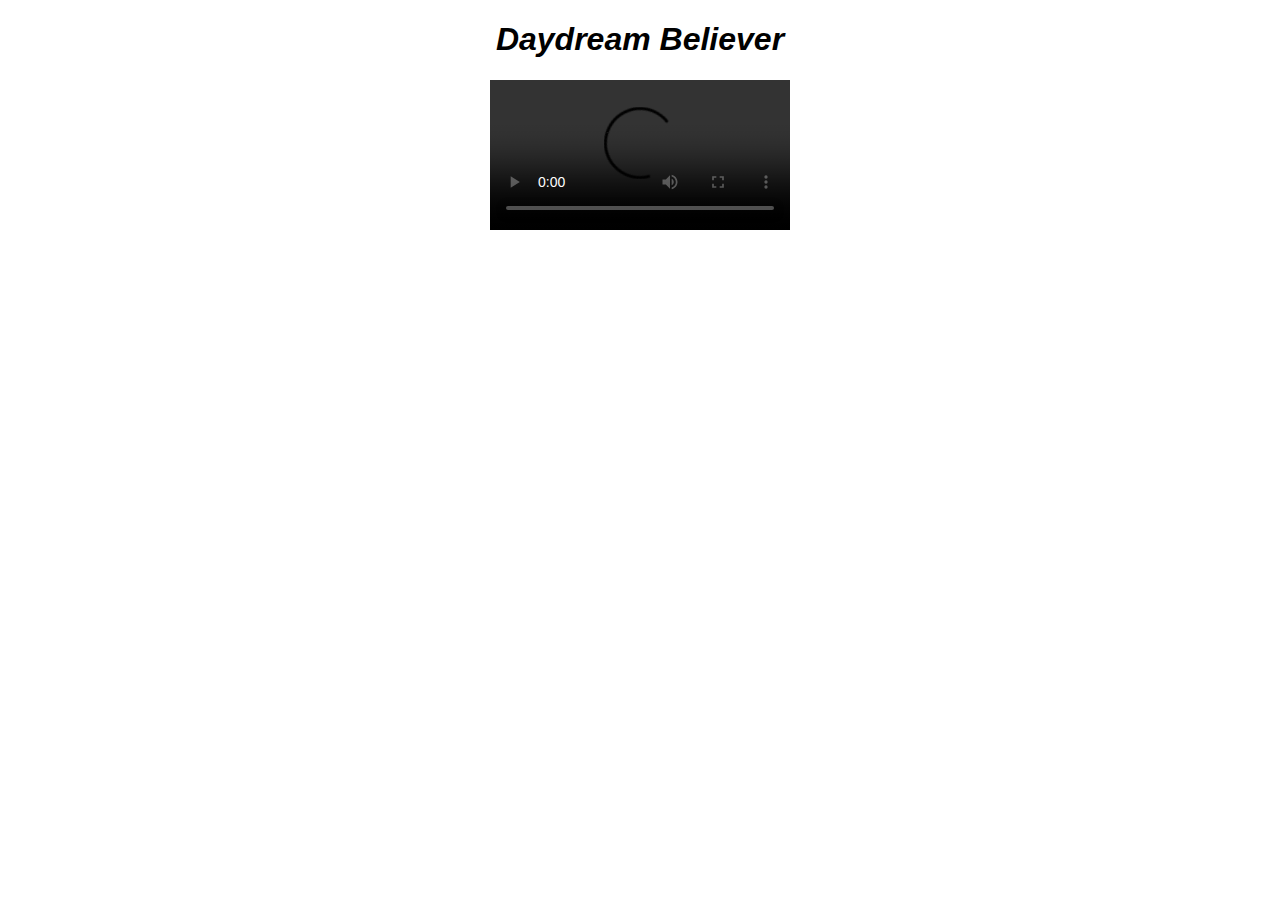
<file: karaoke/index.html>
<!DOCTYPE html>
<html>
<head>
    <meta charset="utf-8" />
    <title>Daydream Believer</title>
    <link rel="stylesheet" href="style.css" type="text/css" />
</head>

<body>

<h1 id="title">Daydream Believer</h1>

<video src="http://www.cs.tufts.edu/comp/20/daydream_believer.webm" id="music_video" controls></video>
<div id="lyrics"></div>

<script>
    function updateLyrics() {
        var video = document.getElementsByTagName("video")[0];
        var lyrics = document.getElementById("lyrics");
        if (video.currentTime < 5.0) {
            return;
        } else if (video.currentTime < 36.0) {
            lyrics.innerHTML = "<p>Oh, I could hide 'neath the wings<br/>" +
                                "Of the bluebird as she sings<br/>" +
                                "The six o'clock alarm would never ring.<br/>" +
                                "But it rings and I rise,<br/>" +
                                "Wipe the sleep out of my eyes.<br/>" +
                                "My shavin' razor's cold and it stings.</p>"
        } else if (video.currentTime < 54.0) {
            lyrics.innerHTML = "<img src=\"ldog.jpg\" alt=\"laughing dog\"/>" +
                               "<p>Cheer up, Sleepy Jean.<br/>" +
                               "Oh, what can it mean.<br/>" +
                               "To a daydream believer<br/>" +
                               "And a homecoming queen.</p>"
        } else if (video.currentTime < 83.0) {
            lyrics.innerHTML = "<p>You once thought of me<br/>" +
                               "As a white knight on a steed.<br/>" +
                               "Now you know how happy I can be.<br/>" +
                               "Oh, and our good times start and end<br/>" +
                               "Without dollar one to spend.<br/>" +
                               "But how much, baby, do we really need.</p>"
        } else if (video.currentTime < 120.0) {
            lyrics.innerHTML = "<p>Cheer up, Sleepy Jean.<br/>" +
                               "Oh, what can it mean.<br/>" +
                               "To a daydream believer<br/>" +
                               "And a homecoming queen.<br/>" +
                               "Cheer up, Sleepy Jean.<br/>" +
                               "Oh, what can it mean.<br/>" +
                               "To a daydream believer<br/>" +
                               "And a homecoming queen.</p>"
        } else if (video.currentTime < 128.0) {
            lyrics.innerHTML = "<p>[Instrumental interlude]</p>" +
                               "<img class=\"mike\" src=\"mike.png\" alt=\"mike\"/>"
        } else {
            lyrics.innerHTML = "<p>Cheer up, Sleepy Jean.<br/>" +
                               "Oh, what can it mean.<br/>" +
                               "To a daydream believer<br/>" +
                               "And a homecoming queen.<br/>" +
                               "[Repeat and fade]</p>"
        }
    }
    var v = document.getElementsByTagName("video")[0];
    v.addEventListener('timeupdate', updateLyrics, false);
</script>
</body>
</html>
</file>
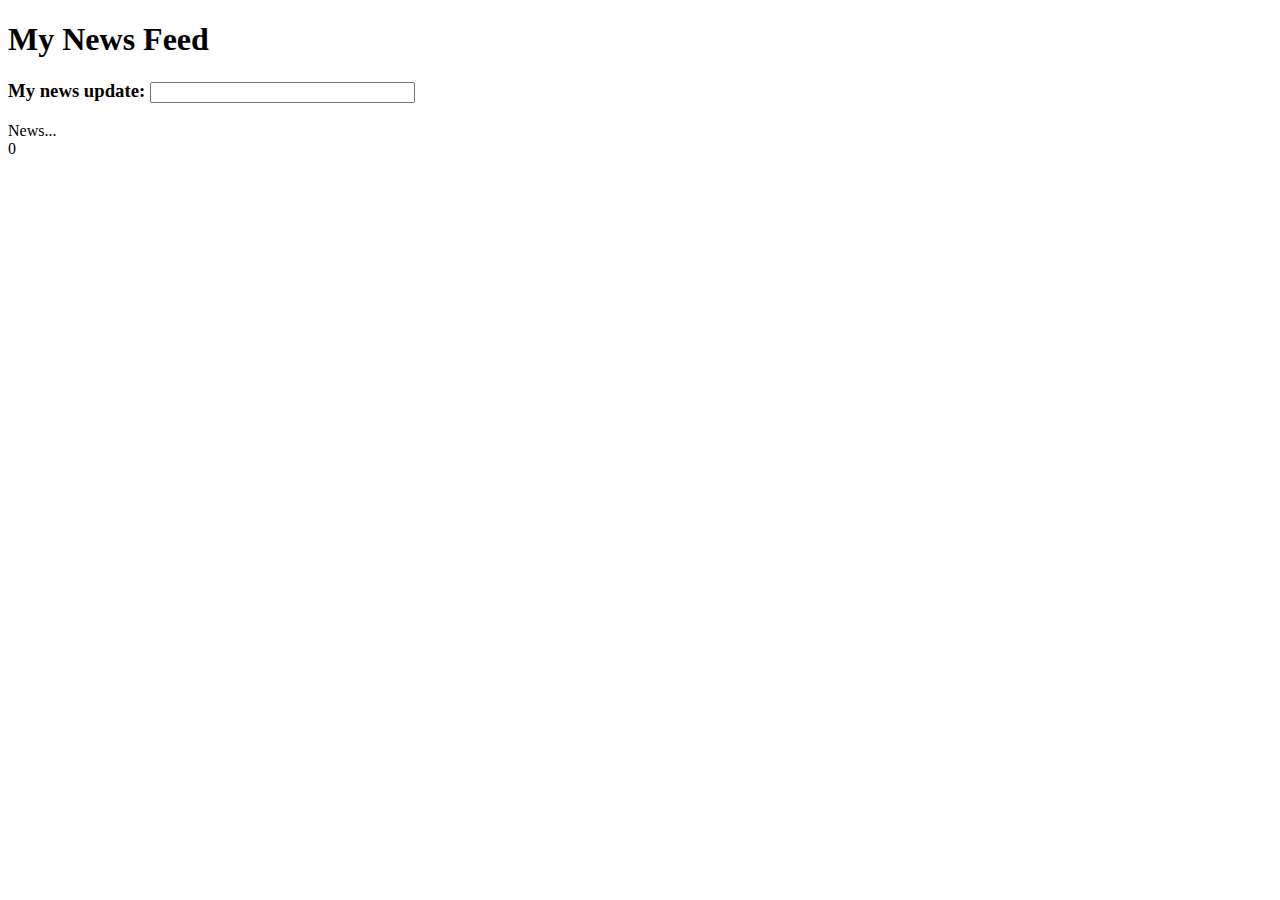
<file: newsfeed/index.html>
<!DOCTYPE html>

<html>

<head>
    <title>My News Feed</title>
    <script src="//ajax.googleapis.com/ajax/libs/jquery/2.1.1/jquery.min.js"></script>
    <script>
        $(document).ready(function() {

            var oldKeys = [];
            for (key in localStorage) {
                oldKeys.push(key);
            }

            oldKeys.sort(function (x, y) {
                var dateX = new Date(x);
                var dateY = new Date(y);
                return dateX < dateY ? -1 : dateX > dateY ? 1 : 0;
            });

            for (var i = 0; i < oldKeys.length; i++) {
                var key = oldKeys[i];
                $('div#news').after(localStorage[key]);
            }

            $('input').on('change', function() {
                var dateStr = new Date() + '';
                var log = '<p>' + dateStr + ' - ' + $(this).val() + '</p>';
                localStorage[dateStr] = log;
                $('div#news').after(log);
            });
        });
    </script>
</head>

<body>
<h1>My News Feed</h1>
<h3>My news update: <input type="text" id="msg" name="msg" size="30" /></h3>
<div id="news">News...</div>
</body>
</html>
</file>
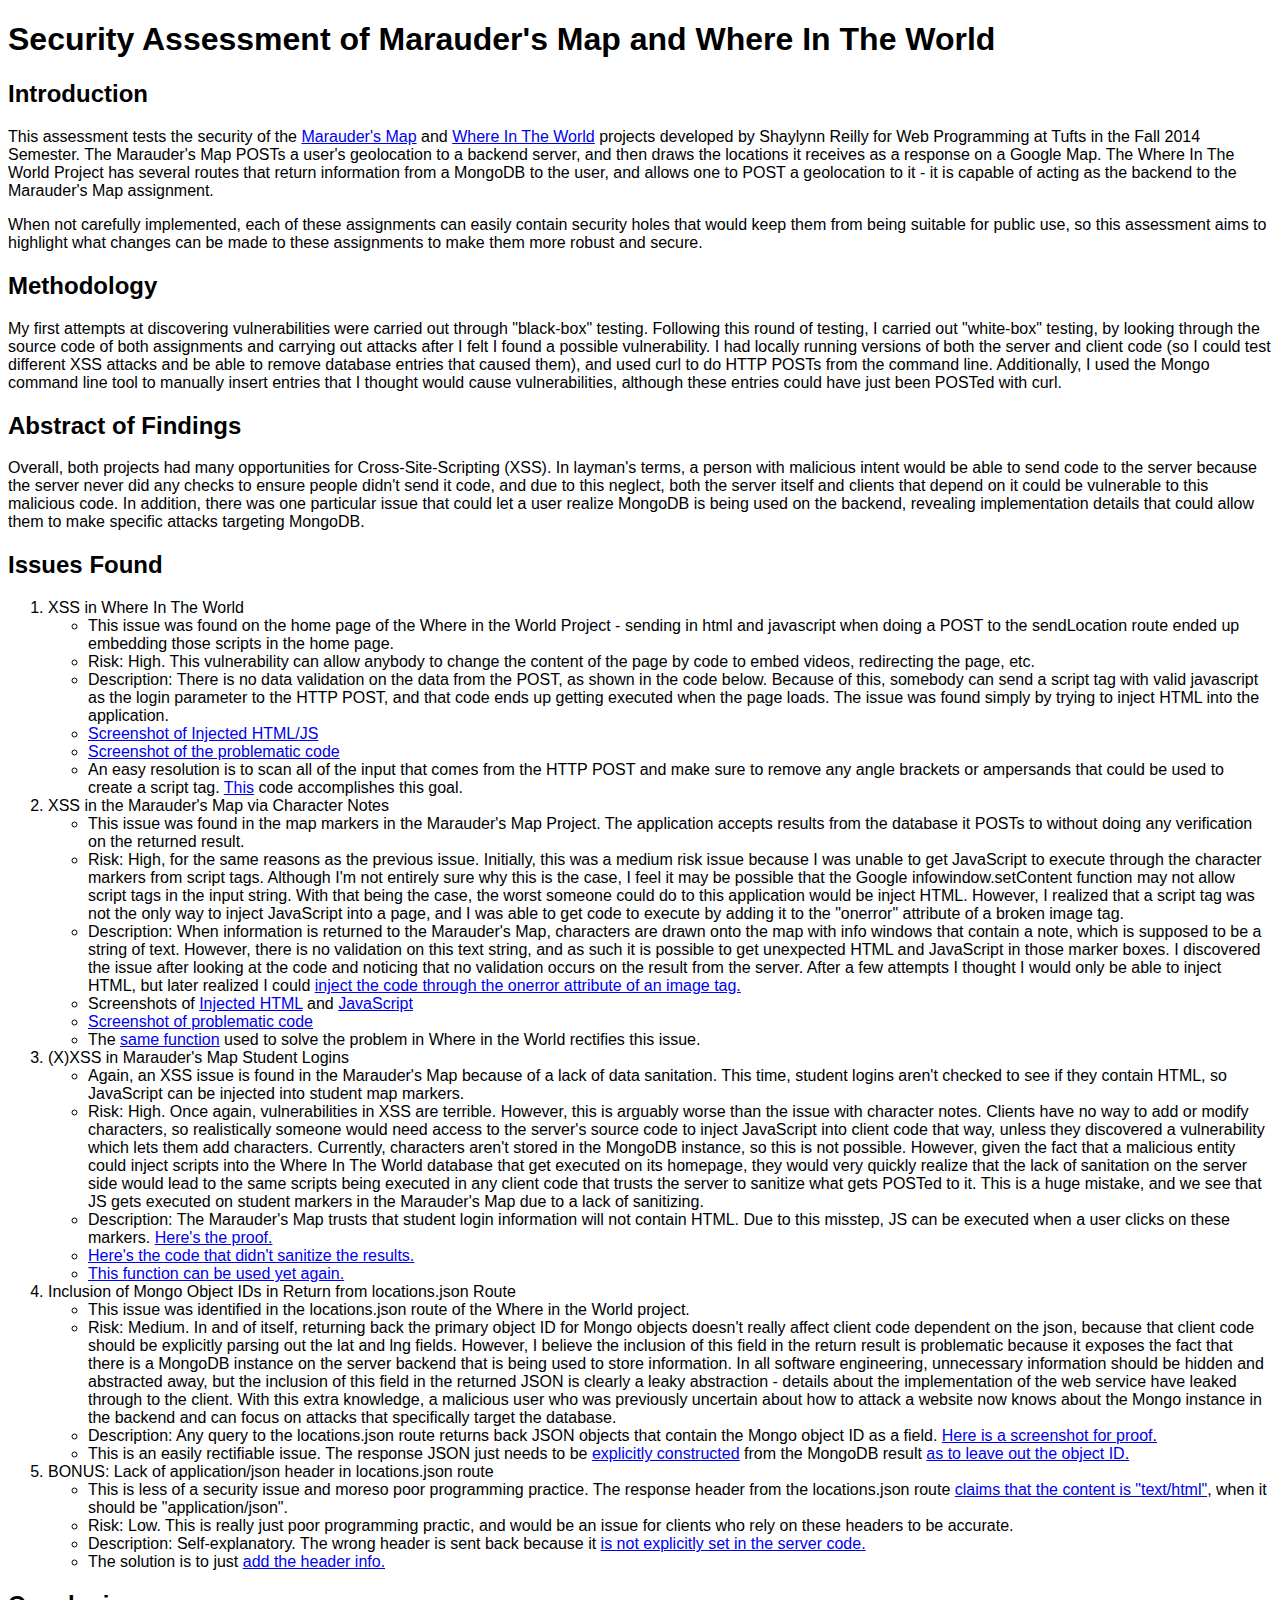
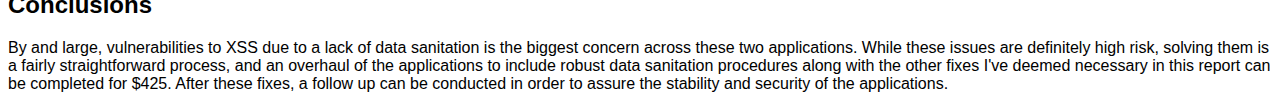
<file: security/index.html>
<!DOCTYPE html>
<html>
<head>
    <title>Marauder's Map and Where In The World Security Assessment</title>
    <link rel="stylesheet" href="style.css" type="text/css"/>
</head>
<body>
<h1>Security Assessment of Marauder's Map and Where In The World</h1>
<h2>Introduction</h2>
<p>This assessment tests the security of the <a href="http://tuftsdev.github.io/WebProgramming/assignments/a2.html">Marauder's Map</a> and <a href="http://tuftsdev.github.io/WebProgramming/assignments/a3.html">Where In The World</a> projects developed by Shaylynn Reilly for Web Programming at Tufts in the Fall 2014 Semester. The Marauder's Map POSTs a user's geolocation to a backend server, and then draws the locations it receives as a response on a Google Map. The Where In The World Project has several routes that return information from a MongoDB to the user, and allows one to POST a geolocation to it - it is capable of acting as the backend to the Marauder's Map assignment.</p>
<p>When not carefully implemented, each of these assignments can easily contain security holes that would keep them from being suitable for public use, so this assessment aims to highlight what changes can be made to these assignments to make them more robust and secure.</p>
<h2>Methodology</h2>
<p>My first attempts at discovering vulnerabilities were carried out through "black-box" testing. Following this round of testing, I carried out "white-box" testing, by looking through the source code of both assignments and carrying out attacks after I felt I found a possible vulnerability. I had locally running versions of both the server and client code (so I could test different XSS attacks and be able to remove database entries that caused them), and used curl to do HTTP POSTs from the command line. Additionally, I used the Mongo command line tool to manually insert entries that I thought would cause vulnerabilities, although these entries could have just been POSTed with curl.</p>
<h2>Abstract of Findings</h2>
<p>Overall, both projects had many opportunities for Cross-Site-Scripting (XSS). In layman's terms, a person with malicious intent would be able to send code to the server because the server never did any checks to ensure people didn't send it code, and due to this neglect, both the server itself and clients that depend on it could be vulnerable to this malicious code. In addition, there was one particular issue that could let a user realize MongoDB is being used on the backend, revealing implementation details that could allow them to make specific attacks targeting MongoDB.</p>
<h2>Issues Found</h2>
<ol>
    <li>XSS in Where In The World</li>
        <ul>
            <li>This issue was found on the home page of the Where in the World Project - sending in html and javascript when doing a POST to the sendLocation route ended up embedding those scripts in the home page.</li>
            <li>Risk: High. This vulnerability can allow anybody to change the content of the page by code to embed videos, redirecting the page, etc.</li>
            <li>Description: There is no data validation on the data from the POST, as shown in the code below. Because of this,
                somebody can send a script tag with valid javascript as the login parameter to the HTTP POST, and that code ends
                up getting executed when the page loads. The issue was found simply by trying to inject HTML into the application.</br></li>
            <li><a href="imgs/firstattack.png">Screenshot of Injected HTML/JS</a></li>
            <li><a href="imgs/firstcode.png">Screenshot of the problematic code</a></li>
            <li>An easy resolution is to scan all of the input that comes from the HTTP POST and make sure to remove any angle brackets or ampersands that could be used to create a script tag. <a href="imgs/htmlstrip.png">This</a> code accomplishes this goal.</li>
        </ul>   

    <li>XSS in the Marauder's Map via Character Notes</li>
        <ul>
            <li>This issue was found in the map markers in the Marauder's Map Project. The application accepts results from the
                database it POSTs to without doing any verification on the returned result.</li>
            <li>Risk: High, for the same reasons as the previous issue.
                Initially, this was a medium risk issue because I was unable to get JavaScript to execute through the
                character markers from script tags. Although I'm not entirely sure why this is the case, I feel it may be possible that the Google infowindow.setContent function may not allow script tags in the input string. With that being the case, the worst someone could do to this application would be inject HTML. However, I realized that a script tag was not the only way to inject JavaScript into a page, and I was able to get code to execute by adding it to the "onerror" attribute of a broken image tag.</li>
            <li>Description: When information is returned to the Marauder's Map, characters are drawn onto the map with info windows that contain a note, which is supposed to be a string of text. However, there is no validation on this text string, and as such it is possible to get unexpected HTML and JavaScript in those marker boxes. I discovered the issue after looking at the code and noticing that no validation occurs on the result from the server. After a few attempts I thought I would only be able to inject HTML, but later realized I could <a href="imgs/mongoinjection.png">inject the code through the onerror attribute of an image tag.</a></li>
            <li>Screenshots of <a href="imgs/secondattack.png">Injected HTML</a> and <a href="imgs/secondjs.png">JavaScript</a></li>
            <li><a href="imgs/secondcode.png">Screenshot of problematic code</a></li>
            <li>The <a href="imgs/htmlstrip.png">same function</a> used to solve the problem in Where in the World rectifies this issue.</li>
        </ul>

    <li>(X)XSS in Marauder's Map Student Logins</li>
        <ul>
            <li>Again, an XSS issue is found in the Marauder's Map because of a lack of data sanitation. This time, student
                logins aren't checked to see if they contain HTML, so JavaScript can be injected into student map markers.</li>
            <li>Risk: High. Once again, vulnerabilities in XSS are terrible. However, this is arguably worse than the issue
                with character notes. Clients have no way to add or modify characters, so realistically someone would need
                access to the server's source code to inject JavaScript into client code that way, unless they discovered a vulnerability which lets them add characters. Currently, characters aren't stored in the MongoDB instance, so this is not possible. However, given the fact that a malicious entity could inject scripts into the Where In The World database that get executed on its homepage, they would very quickly realize that the lack of sanitation on the server side would lead to the same scripts being executed in any client code that trusts the server to sanitize what gets POSTed to it. This is a huge mistake, and we see that JS gets executed on student markers in the Marauder's Map due to a lack of sanitizing.</li>
            <li>Description: The Marauder's Map trusts that student login information will not contain HTML. Due to this misstep, JS can be executed when a user clicks on these markers. <a href="imgs/studentlogin.png">Here's the proof.</a></li>
            <li><a href="imgs/thirdcode.png">Here's the code that didn't sanitize the results.</a></li>
            <li><a href="imgs/htmlstrip.png">This function can be used yet again.</a></li>
        </ul>

    <li>Inclusion of Mongo Object IDs in Return from locations.json Route</li>
        <ul>
        <li>This issue was identified in the locations.json route of the Where in the World project.</li>
        <li>Risk: Medium. In and of itself, returning back the primary object ID for Mongo objects doesn't really affect client code dependent on the json, because that client code should be explicitly parsing out the lat and lng fields. However, I believe the inclusion of this field in the return result is problematic because it exposes the fact that there is a MongoDB instance on the server backend that is being used to store information. In all software engineering, unnecessary information should be hidden and abstracted away, but the inclusion of this field in the returned JSON is clearly a leaky abstraction - details about the implementation of the web service have leaked through to the client. With this extra knowledge, a malicious user who was previously uncertain about how to attack a website now knows about the Mongo instance in the backend and can focus on attacks that specifically target the database.</li>
        <li>Description: Any query to the locations.json route returns back JSON objects that contain the Mongo object ID as a field. <a href="imgs/leakyabstraction.png">Here is a screenshot for proof.</a></li>
        <li>This is an easily rectifiable issue. The response JSON just needs to be <a href="imgs/construction.png">explicitly constructed</a> from the MongoDB result <a href="imgs/jsonfixed.png">as to leave out the object ID.</a></li>
    </ul>
    <li>BONUS: Lack of application/json header in locations.json route</li>
        <ul>
            <li>This is less of a security issue and moreso poor programming practice. The response header from the locations.json route <a href="imgs/headerproof.png">claims that the content is "text/html"</a>, when it should be "application/json".</li>
            <li>Risk: Low. This is really just poor programming practic, and would be an issue for clients who rely on these headers to be accurate.</li>
            <li>Description: Self-explanatory. The wrong header is sent back because it <a href="imgs/noheader.png">is not explicitly set in the server code.</a></li>
            <li>The solution is to just <a href="imgs/withheader.png">add the header info.</a></li>
        </ul>
</ol>
<h2>Conclusions</h2>
<p>By and large, vulnerabilities to XSS due to a lack of data sanitation is the biggest concern across these two applications.
    While these issues are definitely high risk, solving them is a fairly straightforward process, and an overhaul of the applications to include robust data sanitation procedures along with the other fixes I've deemed necessary in this report can be completed for $425. After these fixes, a follow up can be conducted in order to assure the stability and security of the applications.</p>
</body>
</html>
</file>
<file: karaoke/style.css>
#title {
    font-family: arial, verdana, helvetica, sans-serif;
    font-style: italic;
    text-align: center;
}

video {
   display: block;
    margin: 0 auto;
}

#lyrics {
    font-family: arial, verdana, helvetica, sans-serif;
    text-align: center;
}

.mike {
    height: 200px;
    width: 200px;
}
</file>
<file: security/style.css>
h1, h2 {
    font-family: Verdana, Geneva, sans-serif
}

p {
    font-family: Verdana, Geneva, sans-serif
}

ol, ul, li {
    font-family: Verdana, Geneva, sans-serif
}
</file>
